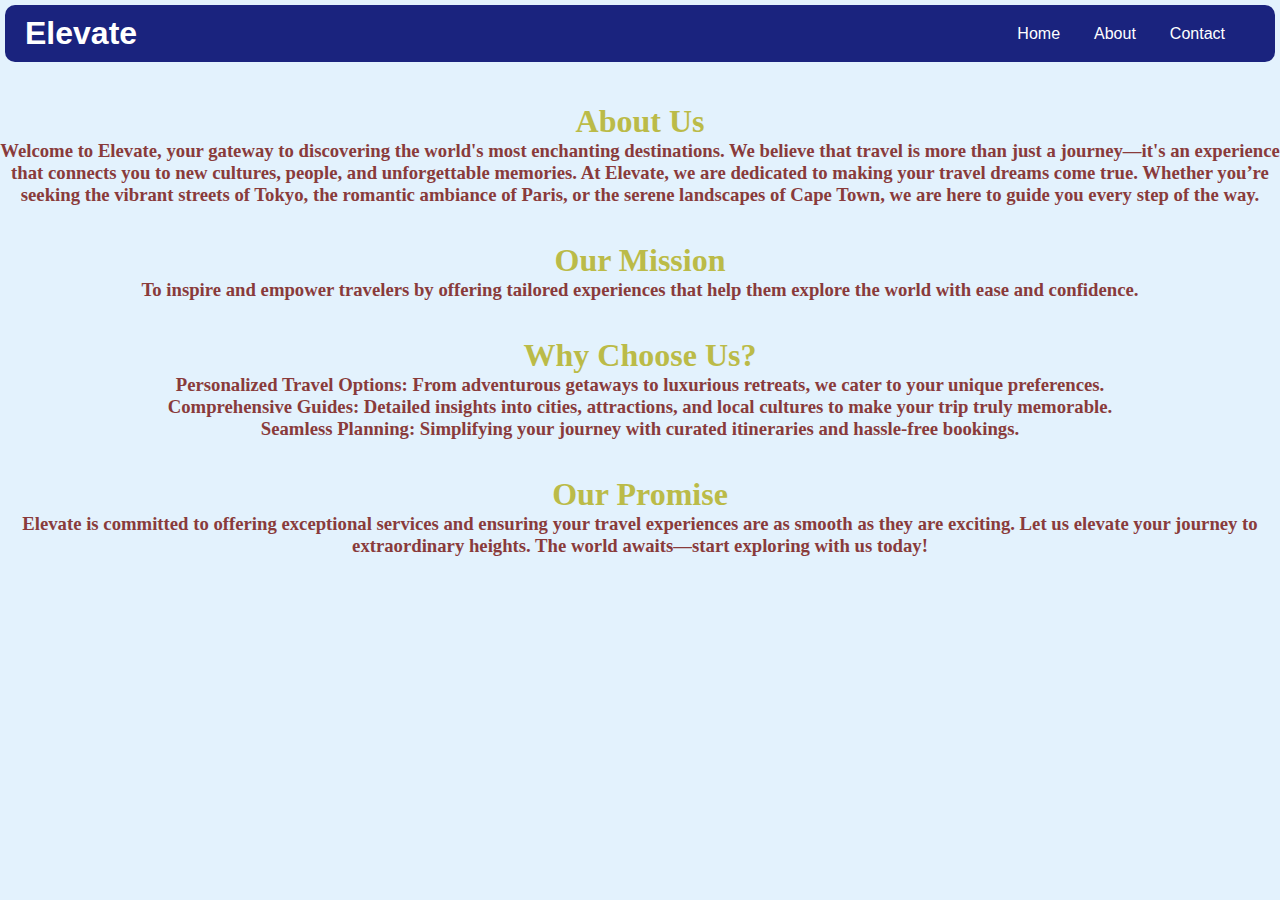
<file: about.html>
<!DOCTYPE html>
<html lang="en">
<head>
    <meta charset="UTF-8">
    <meta name="viewport" content="width=device-width, initial-scale=1.0">
    <title>Elevate-About</title>
    <style>
        *{
            margin: 0;
            padding: 0;
            list-style: none;
            text-decoration: none;
        }

        html{
            background-color: #E3F2FD;
            
        }

        .header{
            display: flex;
            justify-content: space-between;
            margin: 5px;
            margin-bottom: 5px;
            padding: 10px;
            border-radius: 10px;
            align-items: center;
            background-color: #1A237E;
            position: relative;
            top: 0;
        }

        .header h1{
            margin-left: 10px;
            color: white;
            cursor: pointer;
            font-family:'Gill Sans', 'Gill Sans MT', Calibri, 'Trebuchet MS', sans-serif
        }

        .header ul{
            display: inline-block;
            margin-right: 10px;
        }

        .header ul li{
            display: inline-block;
            margin-right: 30px;
        }

        .header ul li a{
            color: white;
            cursor: pointer;
            font-weight: 400;
            font-family:'Gill Sans', 'Gill Sans MT', Calibri, 'Trebuchet MS', sans-serif
        }

        .header ul li a:hover{
            color: yellow;
        }
        .content{
            text-align: center;
        }
        .content h1{
            color: rgb(187, 187, 72);
        }
        .content h3{
            color: rgb(137, 59, 59);
        }
    </style>
</head>
<body>
    <div class="header">
        <h1>Elevate</h1>
        <nav>
            <ul>
                <li><a href="index.html">Home</a></li>
                <li><a href="about.html">About</a></li>
                <li><a href="contact.html">Contact</a></li>
            </ul>
        </nav>
    </div>
    <br><br>
    <div class="content">
        <h1>About Us</h1>
        <h3>
            Welcome to Elevate, your gateway to discovering the world's most enchanting destinations. We believe that travel is more than just a journey—it's an experience that connects you to new cultures, people, and unforgettable memories.
            At Elevate, we are dedicated to making your travel dreams come true. Whether you’re seeking the vibrant streets of Tokyo, the romantic ambiance of Paris, or the serene landscapes of Cape Town, we are here to guide you every step of the way.
        </h3>
        <br><br>
        <h1>Our Mission</h1>
        <h3>
            To inspire and empower travelers by offering tailored experiences that help them explore the world with ease and confidence.
        </h3>
        <br><br>
        <h1>Why Choose Us?</h1>
        <h3>Personalized Travel Options: From adventurous getaways to luxurious retreats, we cater to your unique preferences.</h3>
        <h3>Comprehensive Guides: Detailed insights into cities, attractions, and local cultures to make your trip truly memorable.</h3>
        <h3>Seamless Planning: Simplifying your journey with curated itineraries and hassle-free bookings.</h3>
        <br><br>
        <h1>Our Promise</h1>
        <h3>
            Elevate is committed to offering exceptional services and ensuring your travel experiences are as smooth as they are exciting.
            Let us elevate your journey to extraordinary heights. The world awaits—start exploring with us today!
        </h3>
    </div>
</body>
</html>
</file>
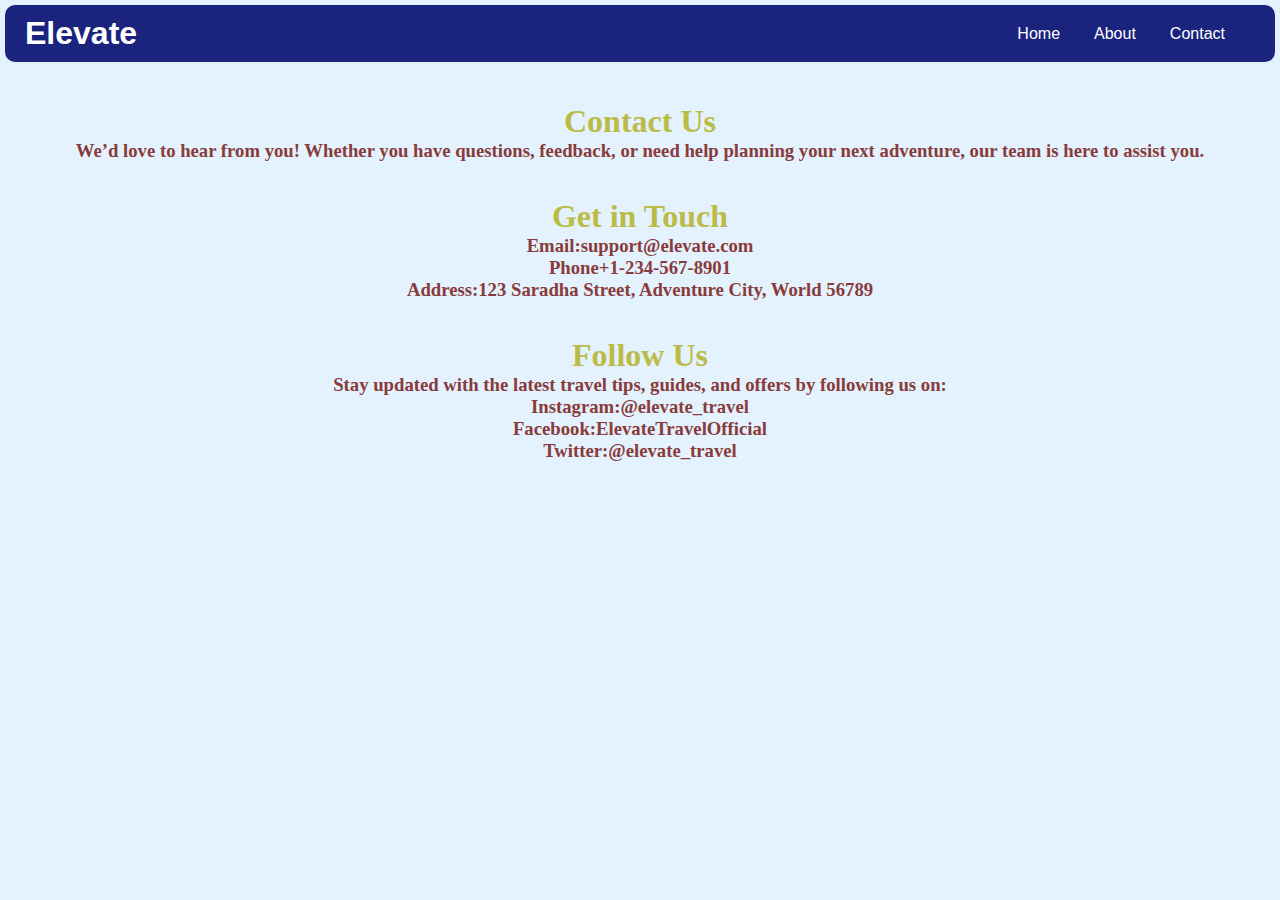
<file: contact.html>
<!DOCTYPE html>
<html lang="en">
<head>
    <meta charset="UTF-8">
    <meta name="viewport" content="width=device-width, initial-scale=1.0">
    <title>Elevate-Contact</title>
    <style>
        *{
            margin: 0;
            padding: 0;
            list-style: none;
            text-decoration: none;
        }

        html{
            background-color: #E3F2FD;
            
        }

        .header{
            display: flex;
            justify-content: space-between;
            margin: 5px;
            margin-bottom: 5px;
            padding: 10px;
            border-radius: 10px;
            align-items: center;
            background-color: #1A237E;
            position: relative;
            top: 0;
        }

        .header h1{
            margin-left: 10px;
            color: white;
            cursor: pointer;
            font-family:'Gill Sans', 'Gill Sans MT', Calibri, 'Trebuchet MS', sans-serif
        }

        .header ul{
            display: inline-block;
            margin-right: 10px;
        }

        .header ul li{
            display: inline-block;
            margin-right: 30px;
        }

        .header ul li a{
            color: white;
            cursor: pointer;
            font-weight: 400;
            font-family:'Gill Sans', 'Gill Sans MT', Calibri, 'Trebuchet MS', sans-serif
        }

        .header ul li a:hover{
            color: yellow;
        }
        .content{
            text-align: center;
        }
        .content h1{
            color: rgb(187, 187, 72);
        }
        .content h3{
            color: rgb(137, 59, 59);
        }
    </style>
</head>
<body>
    <div class="header">
        <h1>Elevate</h1>
        <nav>
            <ul>
                <li><a href="index.html">Home</a></li>
                <li><a href="about.html">About</a></li>
                <li><a href="contact.html">Contact</a></li>
            </ul>
        </nav>
    </div>
    <br><br>
    <div class="content">
        <h1>Contact Us</h1>
        <h3>
            We’d love to hear from you! Whether you have questions, feedback, or need help planning your next adventure, our team is here to assist you.
        </h3>
        <br><br>
        <h1>Get in Touch</h1>
        <h3><b>Email:</b>support@elevate.com</h3>
        <h3><b>Phone</b>+1-234-567-8901</h3>
        <h3><b>Address:</b>123 Saradha Street, Adventure City, World 56789</h3>
        <br><br>
        <h1>Follow Us</h1>
        <h3>Stay updated with the latest travel tips, guides, and offers by following us on:</h3>     
        <h3><b>Instagram:</b>@elevate_travel</h3>
        <h3><b>Facebook:</b>ElevateTravelOfficial</h3>
        <h3><b>Twitter:</b>@elevate_travel</h3>
    </div>
</body>
</html>
</file>
